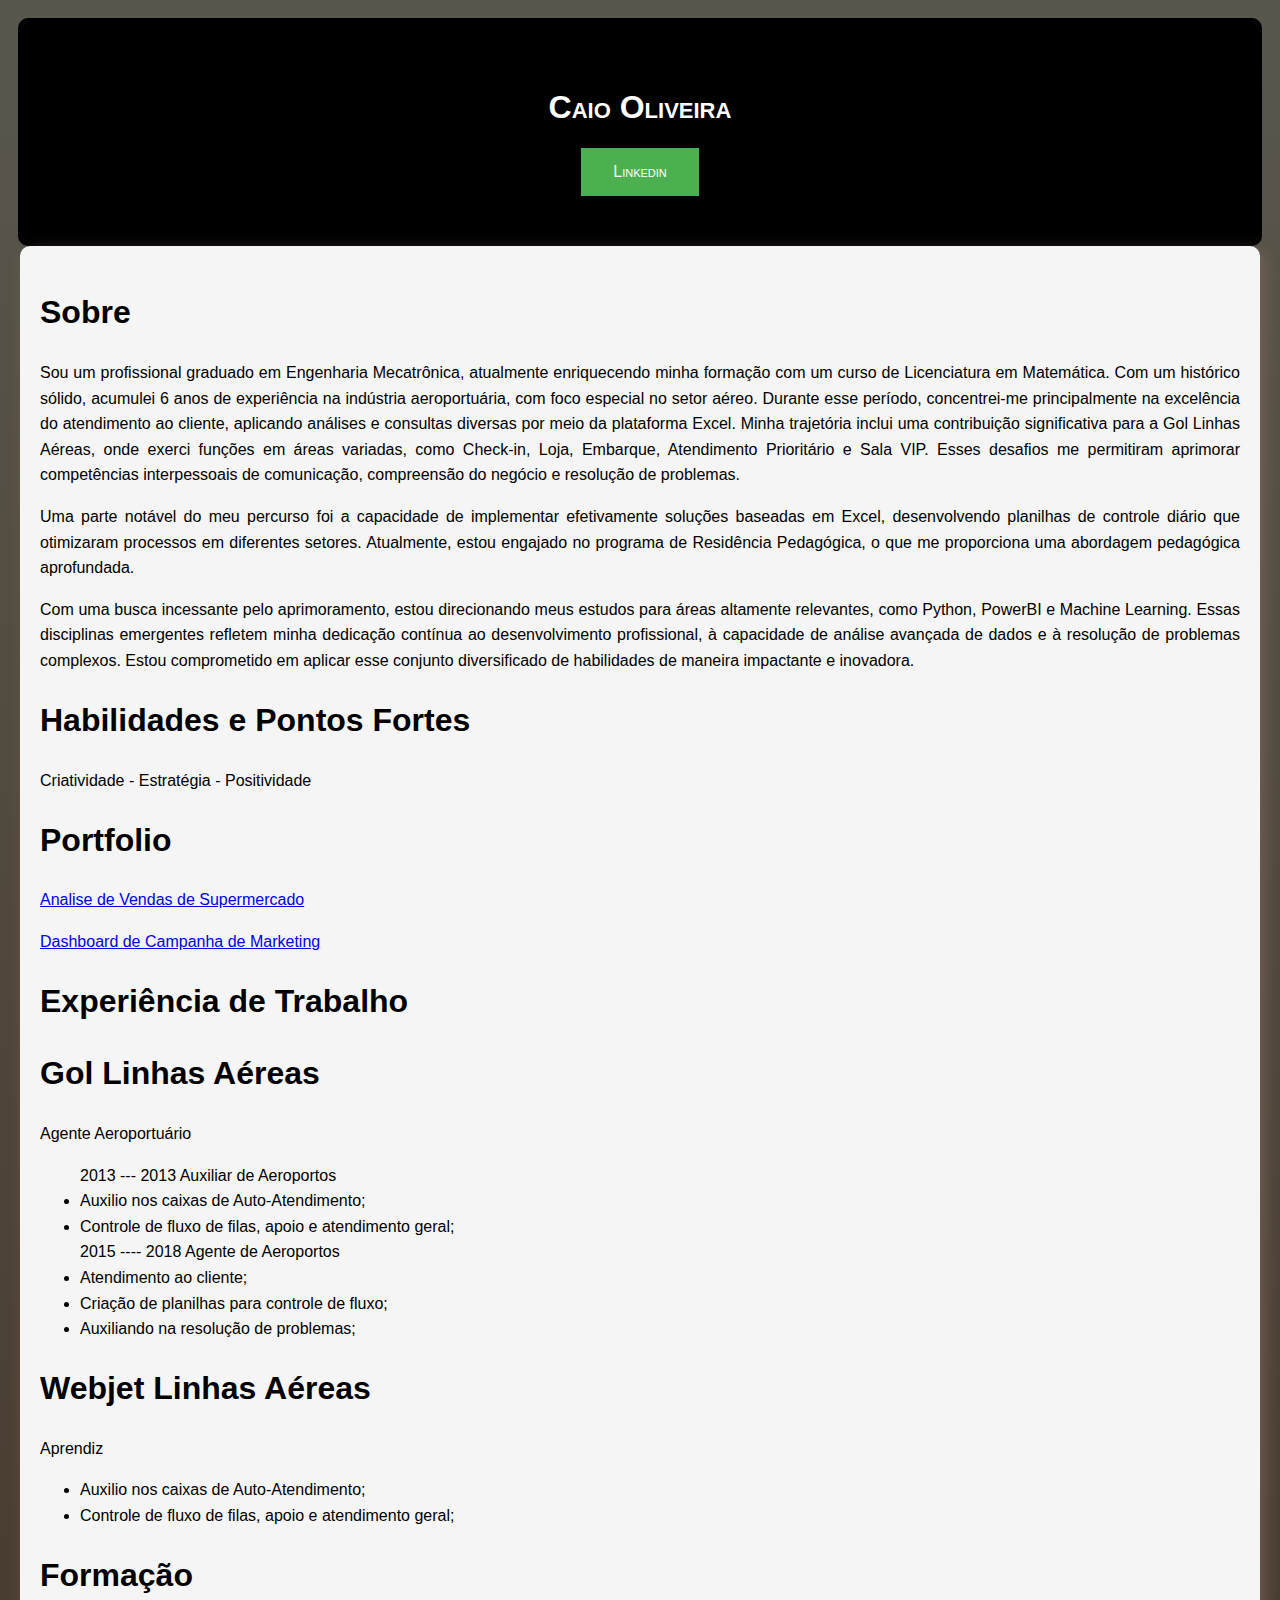
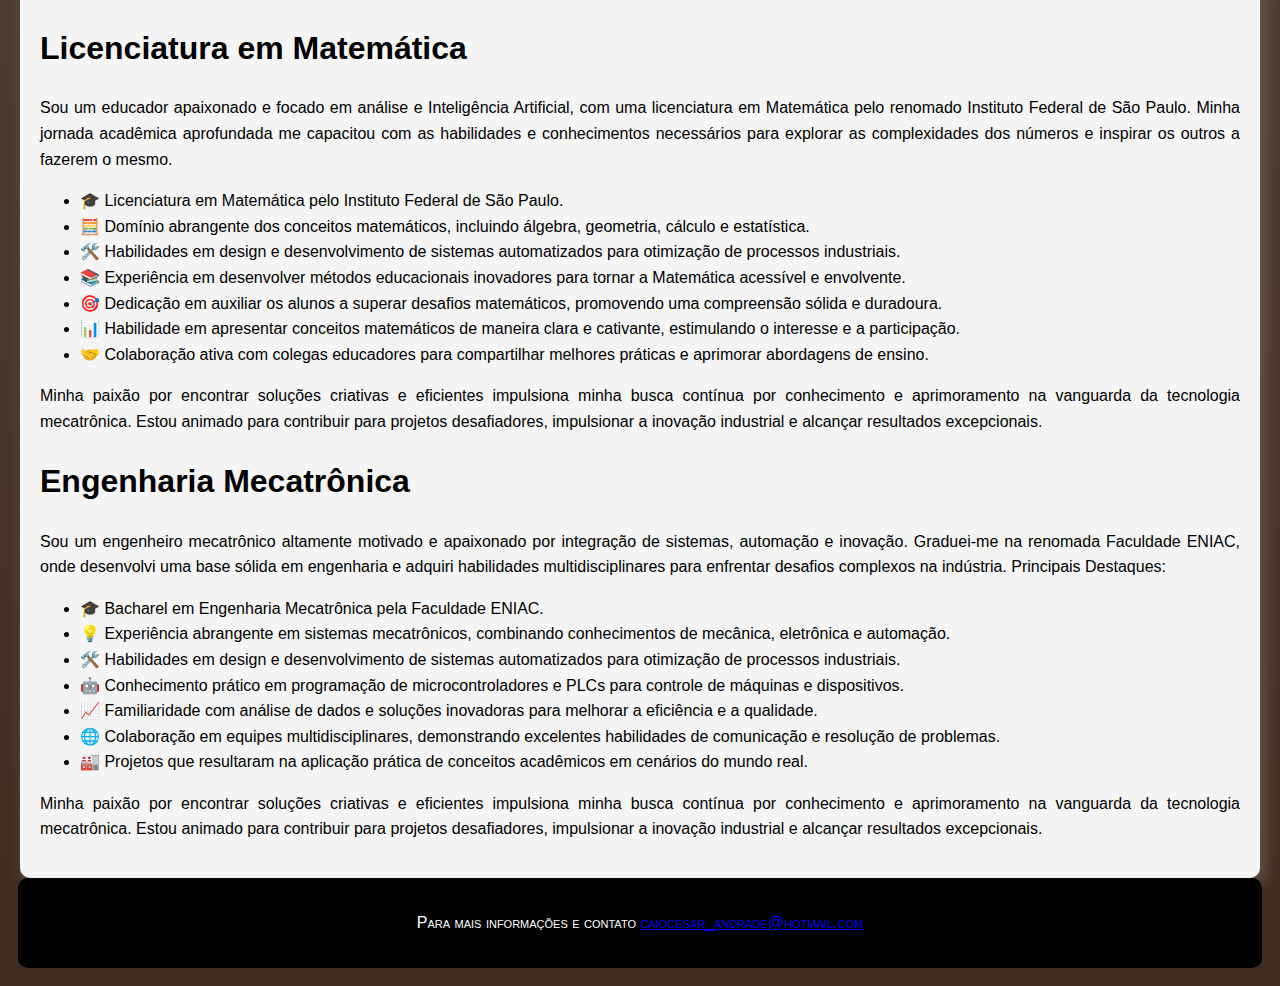
<file: main.html>
<!DOCTYPE html>
<html lang="pt-br">
<head>
    <!-- Google Tag Manager -->
<script>(function(w,d,s,l,i){w[l]=w[l]||[];w[l].push({'gtm.start':
    new Date().getTime(),event:'gtm.js'});var f=d.getElementsByTagName(s)[0],
    j=d.createElement(s),dl=l!='dataLayer'?'&l='+l:'';j.async=true;j.src=
    'https://www.googletagmanager.com/gtm.js?id='+i+dl;f.parentNode.insertBefore(j,f);
    })(window,document,'script','dataLayer','GTM-WSFP3BZ7');</script>
    <!-- End Google Tag Manager -->
    <meta charset="UTF-8">
    <meta http-equiv="X-UA-Compatible" content="IE=edge">
    <meta name="viewport" content="width=device-width, initial-scale=1.0">
    <title>Portfolio Caio Oliveira</title>
    <link rel="stylesheet" href="zotstyle1.css">

</head>
<body>
    <!-- Google Tag Manager (noscript) -->
    <noscript><iframe src="https://www.googletagmanager.com/ns.html?id=GTM-WSFP3BZ7"
    height="0" width="0" style="display:none;visibility:hidden"></iframe></noscript>
    <!-- End Google Tag Manager (noscript) -->
   <header>
        <div class="Titulo">
            <h1><strong>Caio Oliveira </strong></h1>
            
        </div>
        <nav>
            <a href="https://www.linkedin.com/in/oliveira-caio/">Linkedin</a>
           <!--

           
            <a href="https://www.linkedin.com/in/oliveira-caio/">Entre em contato</a>
        -->
        </nav>


    </header>
    <Main>
            <div>
                <p><h1>Sobre</h1></p>
                <p>Sou um profissional graduado em Engenharia Mecatrônica, atualmente enriquecendo minha formação com um curso de Licenciatura em Matemática. Com um histórico sólido, acumulei 6 anos de experiência na indústria aeroportuária, com foco especial no setor aéreo. Durante esse período, concentrei-me principalmente na excelência do atendimento ao cliente, aplicando análises e consultas diversas por meio da plataforma Excel. Minha trajetória inclui uma contribuição significativa para a Gol Linhas Aéreas, onde exerci funções em áreas variadas, como Check-in, Loja, Embarque, Atendimento Prioritário e Sala VIP. Esses desafios me permitiram aprimorar competências interpessoais de comunicação, compreensão do negócio e resolução de problemas.
                    </p>
                <p>Uma parte notável do meu percurso foi a capacidade de implementar efetivamente soluções baseadas em Excel, desenvolvendo planilhas de controle diário que otimizaram processos em diferentes setores. Atualmente, estou engajado no programa de Residência Pedagógica, o que me proporciona uma abordagem pedagógica aprofundada.</p>
                <p>Com uma busca incessante pelo aprimoramento, estou direcionando meus estudos para áreas altamente relevantes, como Python, PowerBI e Machine Learning. Essas disciplinas emergentes refletem minha dedicação contínua ao desenvolvimento profissional, à capacidade de análise avançada de dados e à resolução de problemas complexos. Estou comprometido em aplicar esse conjunto diversificado de habilidades de maneira impactante e inovadora.</p>
            </div>

            <div>
                <p><h1>Habilidades e Pontos Fortes</h1></p>
                <p>Criatividade - Estratégia - Positividade</p>
            </div>

            
            <p><h1>Portfolio</h1></p>
            <div class="Projetos">

               <p><a href="https://app.powerbi.com/view?r=eyJrIjoiY2YzODVhYTEtYjc0Yi00MTRjLThiMTctMTRkMjMzY2RhMjY2IiwidCI6IjkxODA4YmQwLTVjNmEtNDlkZi05M2RmLWZiNmE3NDBmNTk0ZCIsImMiOjh9" target="Analise de Vendas de Supermercado" rel="noopener noreferrer">Analise de Vendas de Supermercado</a></p> 
               <p><a href="https://app.powerbi.com/view?r=eyJrIjoiYWZmMTdhMjItYjhiYy00ZWNlLWI0NTAtY2NkODdjODlhZjVlIiwidCI6IjkxODA4YmQwLTVjNmEtNDlkZi05M2RmLWZiNmE3NDBmNTk0ZCIsImMiOjh9" target="_blank" rel="noopener noreferrer">Dashboard de Campanha de Marketing</a></p> 
               

            </div> 
            <p><h1>Experiência de Trabalho</h1></p>
            <section class="Experiência">
                
                <div>
                    <p><h1>Gol Linhas Aéreas</h1></p>
                    <p>Agente Aeroportuário</p>
                    <ul>2013 --- 2013 Auxiliar de Aeroportos
                            <li>Auxilio nos caixas de Auto-Atendimento;</li>
                                <li>Controle de fluxo de filas, apoio e atendimento geral;</li>
                        2015 ---- 2018 Agente de Aeroportos
                                <li>Atendimento ao cliente;</li>
                                <li>Criação de planilhas para controle de fluxo;</li>
                                <li>Auxiliando na resolução de problemas;</li>
                    </ul>
                              
                    
                </div>
                <div>
                    <p><h1>Webjet Linhas Aéreas</h1></p>
                    <p>Aprendiz</p>
                    <ul><li>Auxilio nos caixas de Auto-Atendimento;</li>
                        <li>Controle de fluxo de filas, apoio e atendimento geral;</li>
                    </ul>
                              
                    
                </div>

            </section>
            
            <section>
                <p><h1>Formação</h1></p>
                <div>
                    <p><h1>Licenciatura em Matemática</h1></p>
                    <p>Sou um educador apaixonado e focado em análise e Inteligência Artificial, com uma licenciatura em Matemática pelo renomado Instituto Federal de São Paulo. Minha jornada acadêmica aprofundada me capacitou com as habilidades e conhecimentos necessários para explorar as complexidades dos números e inspirar os outros a fazerem o mesmo.<p>
                        
                    </p>
                        <ul>
                        <li>🎓 Licenciatura em Matemática pelo Instituto Federal de São Paulo.</li>
                        <li>🧮 Domínio abrangente dos conceitos matemáticos, incluindo álgebra, geometria, cálculo e estatística.</li>
                        <li>🛠️ Habilidades em design e desenvolvimento de sistemas automatizados para otimização de processos industriais.</li>
                        <li>📚 Experiência em desenvolver métodos educacionais inovadores para tornar a Matemática acessível e envolvente.</li>
                        <li>🎯 Dedicação em auxiliar os alunos a superar desafios matemáticos, promovendo uma compreensão sólida e duradoura.</li>
                        <li>📊 Habilidade em apresentar conceitos matemáticos de maneira clara e cativante, estimulando o interesse e a participação.</li>
                        <li>🤝 Colaboração ativa com colegas educadores para compartilhar melhores práticas e aprimorar abordagens de ensino.</li>
                    </ul>
                        <p>Minha paixão por encontrar soluções criativas e eficientes impulsiona minha busca contínua por conhecimento e aprimoramento na vanguarda da tecnologia mecatrônica. Estou animado para contribuir para projetos desafiadores, impulsionar a inovação industrial e alcançar resultados excepcionais.</p>
                        </p>
    
                </div>
                <div>
                    <p><h1>Engenharia Mecatrônica</h1></p>
                    <p>Sou um engenheiro mecatrônico altamente motivado e apaixonado por integração de sistemas, automação e inovação. Graduei-me na renomada Faculdade ENIAC, onde desenvolvi uma base sólida em engenharia e adquiri habilidades multidisciplinares para enfrentar desafios complexos na indústria.
                        Principais Destaques:<p>
                        
                    </p>
                        <ul>
                        <li>🎓 Bacharel em Engenharia Mecatrônica pela Faculdade ENIAC.</li>
                        <li>💡 Experiência abrangente em sistemas mecatrônicos, combinando conhecimentos de mecânica, eletrônica e automação.</li>
                        <li>🛠️ Habilidades em design e desenvolvimento de sistemas automatizados para otimização de processos industriais.</li>
                        <li>🤖 Conhecimento prático em programação de microcontroladores e PLCs para controle de máquinas e dispositivos.</li>
                        <li>📈 Familiaridade com análise de dados e soluções inovadoras para melhorar a eficiência e a qualidade.</li>
                        <li>🌐 Colaboração em equipes multidisciplinares, demonstrando excelentes habilidades de comunicação e resolução de problemas.</li>
                        <li>🏭 Projetos que resultaram na aplicação prática de conceitos acadêmicos em cenários do mundo real.</li>
                    </ul>
                        <p>Minha paixão por encontrar soluções criativas e eficientes impulsiona minha busca contínua por conhecimento e aprimoramento na vanguarda da tecnologia mecatrônica. Estou animado para contribuir para projetos desafiadores, impulsionar a inovação industrial e alcançar resultados excepcionais.</p>
                        </p>
                </div>
            </section>
            <section>
               
            </section>
    </Main>
      
    
</body>
<footer>
    <p>
        Para mais informações e contato <a href="mailto:caiocesar_andrade@hotmail.com" target="_blank" rel="noopener noreferrer">caiocesar_andrade@hotmail.com</a>
    </p>
</footer>
</html>
</file>
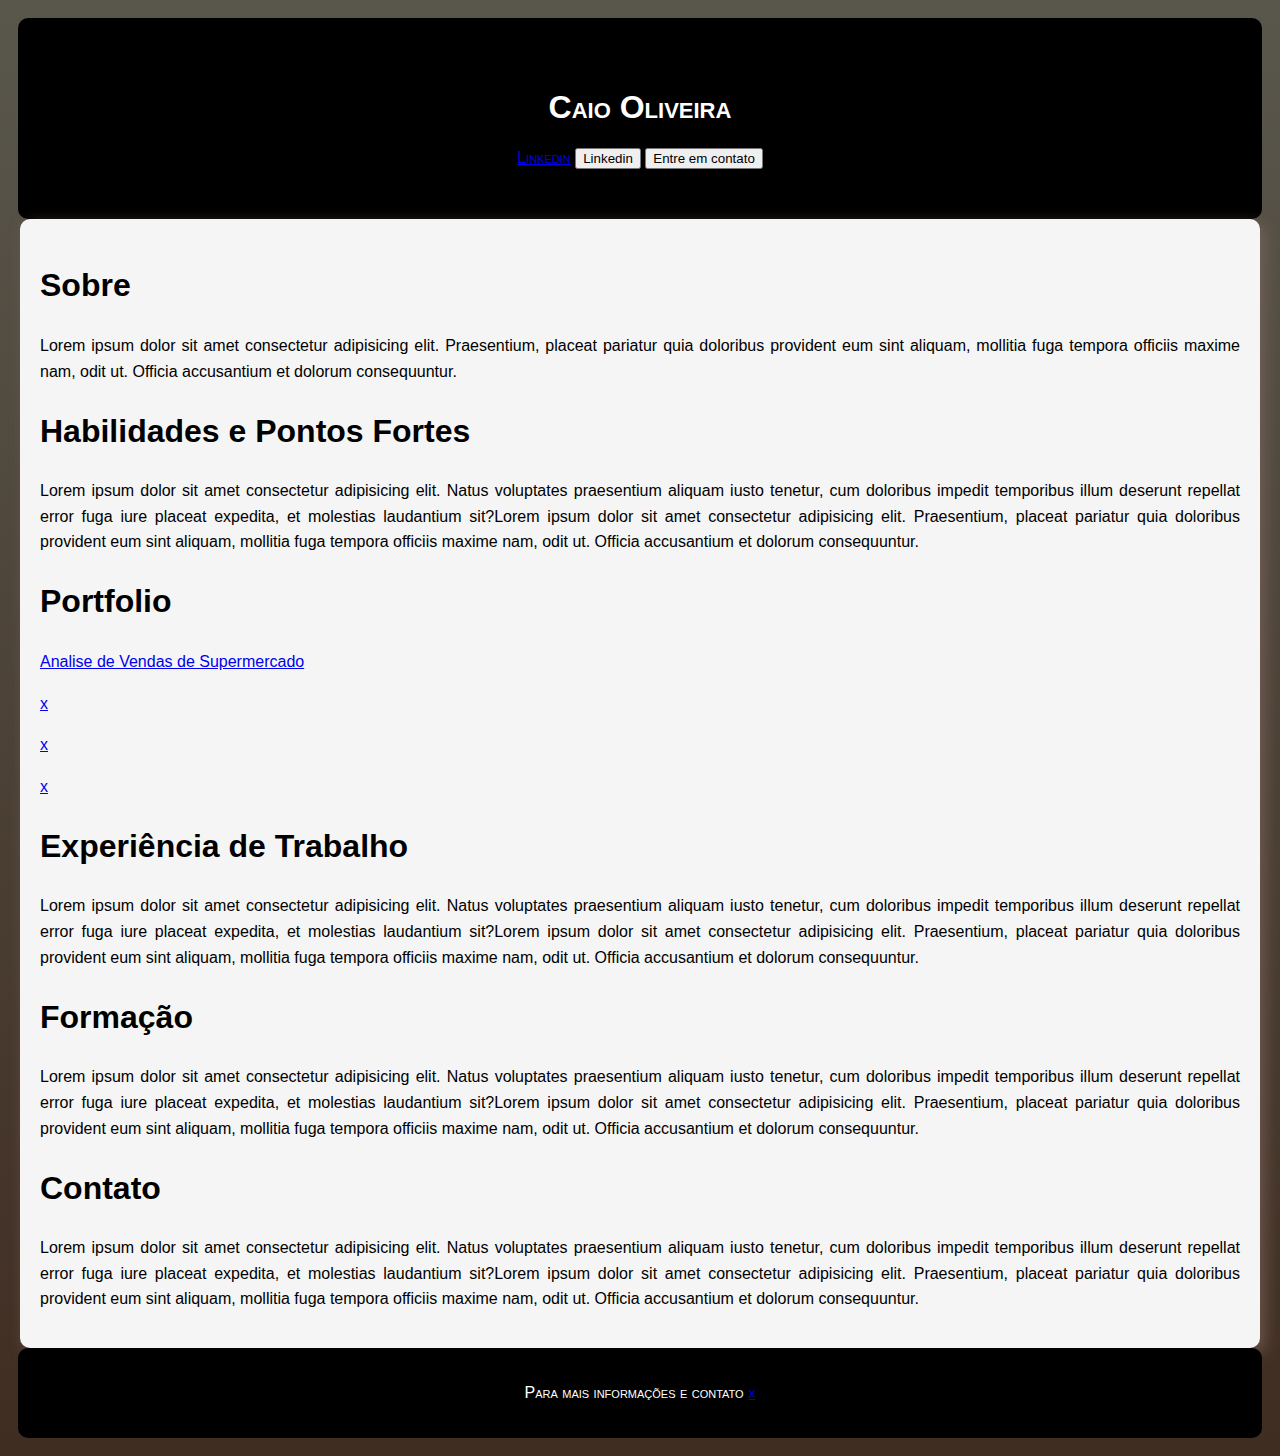
<file: PortfolioDataSci/main.html/main.html>
<!DOCTYPE html>
<html lang="pt-br">
<head>
    <!-- Google Tag Manager -->
<script>(function(w,d,s,l,i){w[l]=w[l]||[];w[l].push({'gtm.start':
    new Date().getTime(),event:'gtm.js'});var f=d.getElementsByTagName(s)[0],
    j=d.createElement(s),dl=l!='dataLayer'?'&l='+l:'';j.async=true;j.src=
    'https://www.googletagmanager.com/gtm.js?id='+i+dl;f.parentNode.insertBefore(j,f);
    })(window,document,'script','dataLayer','GTM-WSFP3BZ7');</script>
    <!-- End Google Tag Manager -->
    <meta charset="UTF-8">
    <meta http-equiv="X-UA-Compatible" content="IE=edge">
    <meta name="viewport" content="width=device-width, initial-scale=1.0">
    <title>Portfolio Caio Oliveira</title>
    <link rel="stylesheet" href="zotstyle1.css">

</head>
<body>
    <!-- Google Tag Manager (noscript) -->
    <noscript><iframe src="https://www.googletagmanager.com/ns.html?id=GTM-WSFP3BZ7"
    height="0" width="0" style="display:none;visibility:hidden"></iframe></noscript>
    <!-- End Google Tag Manager (noscript) -->
   <header>
        <div class="Titulo">
            <h1><strong>Caio Oliveira </strong></h1>
            
        </div>
        <nav>
           <a href="https://www.linkedin.com/in/oliveira-caio/">Linkedin</a>
            <button>Linkedin</button>
           <button>Entre em contato</button>
        </nav>


    </header>
    <Main>
            <div>
                <p><h1>Sobre</h1></p>
                <p>Lorem ipsum dolor sit amet consectetur adipisicing elit. Praesentium, placeat pariatur quia doloribus provident eum sint aliquam, mollitia fuga tempora officiis maxime nam, odit ut. Officia accusantium et dolorum consequuntur.</p>
            </div>

            <div>
                <p><h1>Habilidades e Pontos Fortes</h1></p>
                <p>Lorem ipsum dolor sit amet consectetur adipisicing elit. Natus voluptates praesentium aliquam iusto tenetur, cum doloribus impedit temporibus illum deserunt repellat error fuga iure placeat expedita, et molestias laudantium sit?Lorem ipsum dolor sit amet consectetur adipisicing elit. Praesentium, placeat pariatur quia doloribus provident eum sint aliquam, mollitia fuga tempora officiis maxime nam, odit ut. Officia accusantium et dolorum consequuntur.</p>
            </div>

            
            <p><h1>Portfolio</h1></p>
            <div class="Projetos">

               <p><a href="https://app.powerbi.com/view?r=eyJrIjoiY2YzODVhYTEtYjc0Yi00MTRjLThiMTctMTRkMjMzY2RhMjY2IiwidCI6IjkxODA4YmQwLTVjNmEtNDlkZi05M2RmLWZiNmE3NDBmNTk0ZCIsImMiOjh9" target="Analise de Vendas de Supermercado" rel="noopener noreferrer">Analise de Vendas de Supermercado</a></p> 
               <p><a href="http://" target="_blank" rel="noopener noreferrer">x</a></p> 
               <p><a href="http://" target="_blank" rel="noopener noreferrer">x</a></p> 
               <p><a href="http://" target="_blank" rel="noopener noreferrer">x</a></p> 

            </div> 
            <div>
                <p><h1>Experiência de Trabalho</h1></p>
                <p>Lorem ipsum dolor sit amet consectetur adipisicing elit. Natus voluptates praesentium aliquam iusto tenetur, cum doloribus impedit temporibus illum deserunt repellat error fuga iure placeat expedita, et molestias laudantium sit?Lorem ipsum dolor sit amet consectetur adipisicing elit. Praesentium, placeat pariatur quia doloribus provident eum sint aliquam, mollitia fuga tempora officiis maxime nam, odit ut. Officia accusantium et dolorum consequuntur.</p>
            </div>
            <div>
                <p><h1>Formação</h1></p>
                <p>Lorem ipsum dolor sit amet consectetur adipisicing elit. Natus voluptates praesentium aliquam iusto tenetur, cum doloribus impedit temporibus illum deserunt repellat error fuga iure placeat expedita, et molestias laudantium sit?Lorem ipsum dolor sit amet consectetur adipisicing elit. Praesentium, placeat pariatur quia doloribus provident eum sint aliquam, mollitia fuga tempora officiis maxime nam, odit ut. Officia accusantium et dolorum consequuntur.</p>
            </div>
            <div>
                <p><h1>Contato</h1></p>
                <p>Lorem ipsum dolor sit amet consectetur adipisicing elit. Natus voluptates praesentium aliquam iusto tenetur, cum doloribus impedit temporibus illum deserunt repellat error fuga iure placeat expedita, et molestias laudantium sit?Lorem ipsum dolor sit amet consectetur adipisicing elit. Praesentium, placeat pariatur quia doloribus provident eum sint aliquam, mollitia fuga tempora officiis maxime nam, odit ut. Officia accusantium et dolorum consequuntur.</p>
            </div>
    </Main>
      
    
</body>
<footer>
    <p>
        Para mais informações e contato <a href="http://" target="_blank" rel="noopener noreferrer">x</a>
    </p>
</footer>
</html>
</file>
<file: zotstyle1.css>
@charset "UTF-8";

*{
    font-family: Arial, Helvetica, sans-serif;
    
}
body{
    background-image: linear-gradient(to bottom, #59574C, #402D22);
    background-color: black;
    min-height: 100vh;
    padding: 10px;
    

}
header{
    background-color: black;
    color: white;
    text-align: center;
    padding-top: 50px;
    padding-bottom: 50px;
    font-variant: small-caps;
    border-radius: 10px;
    
}
main{
    background-color: whitesmoke;
    border-radius: 10px;
    box-shadow: 5px 5px 15px rgba(135, 108, 100, 0.6);
    min-width: 300px;
    max-width: 1200px;
    padding: 20px;
    margin:auto;
    text-align: justify;
    line-height: 1.6;
}
nav{
    border-radius: 10px;
    color: azure;
    text-decoration: none;

}
footer{
    background-color: black;
    color: white;
    text-align: center;
    padding-top: 20px;
    font-variant: small-caps;
    border-radius: 10px;
    padding-bottom: 20px;
}
nav>a {
    background-color: #4CAF50; /* Green */
    border: none;
    color: white;
    padding: 15px 32px;
    text-align: center;
    text-decoration: none;
    display: inline-block;
    font-size: 16px;
  }
</file>
<file: PortfolioDataSci/main.html/zotstyle1.css>
@charset "UTF-8";

*{
    font-family: Arial, Helvetica, sans-serif;
    
}
body{
    background-image: linear-gradient(to bottom, #59574C, #402D22);
    background-color: black;
    min-height: 100vh;
    padding: 10px;
    

}
header{
    background-color: black;
    color: white;
    text-align: center;
    padding-top: 50px;
    padding-bottom: 50px;
    font-variant: small-caps;
    border-radius: 10px;
    
}
main{
    background-color: whitesmoke;
    border-radius: 10px;
    box-shadow: 5px 5px 15px rgba(135, 108, 100, 0.6);
    min-width: 300px;
    max-width: 1200px;
    padding: 20px;
    margin:auto;
    text-align: justify;
    line-height: 1.6;
}
nav{
    border-radius: 10px;
    color: azure;
    text-decoration: none;

}
footer{
    background-color: black;
    color: white;
    text-align: center;
    padding-top: 20px;
    font-variant: small-caps;
    border-radius: 10px;
    padding-bottom: 20px;
}
</file>
